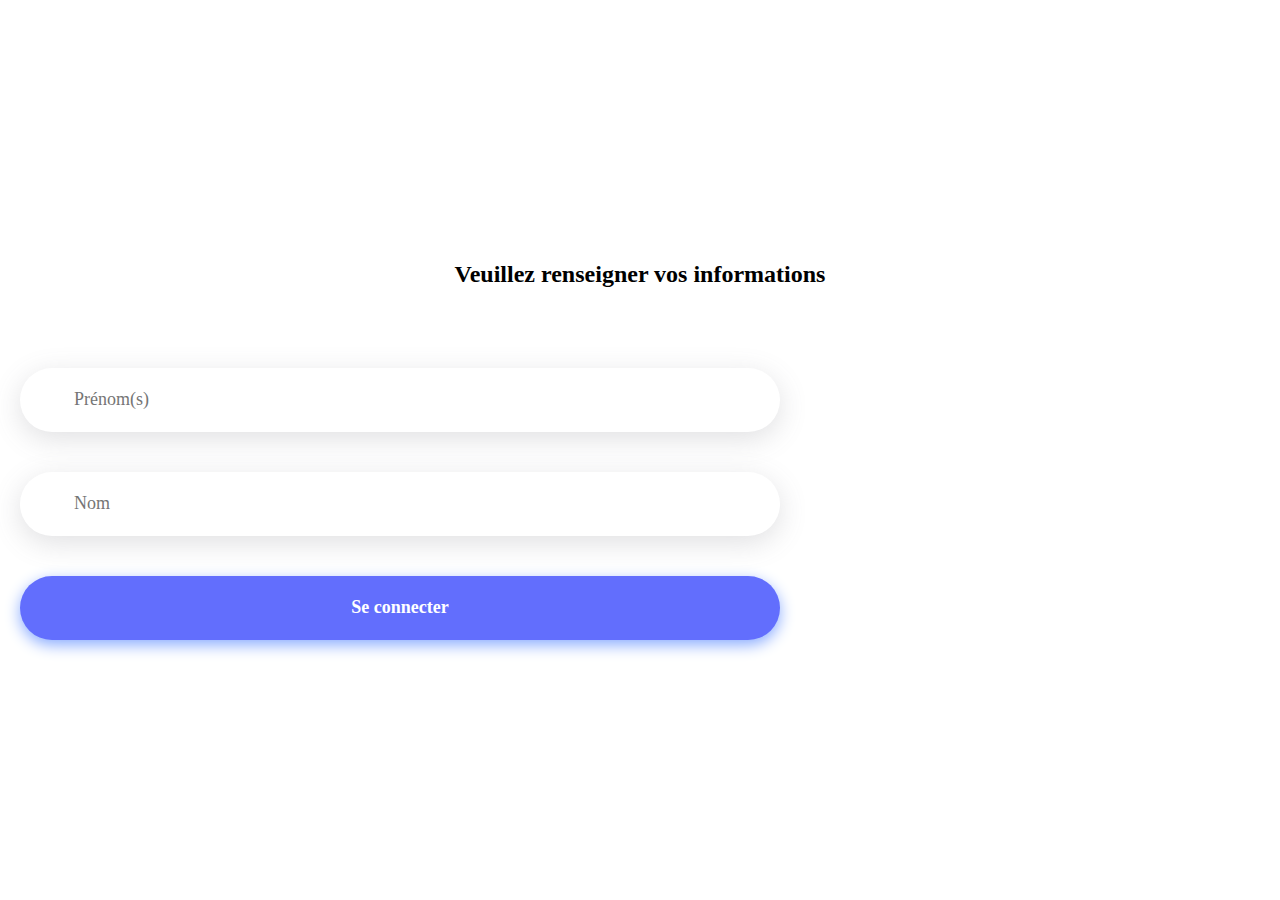
<file: integrations/webApp/front/pages/connexion/index.html>
<!DOCTYPE html>
<html lang="fr">
<head>
    <meta charset="UTF-8">
    <meta name="viewport" content="width=device-width, initial-scale=1.0">
    <title>Signature</title>
    <link rel="stylesheet" href="./connexion.css">
    <link rel="stylesheet" href="../global.css">
</head>
<body>

    <main>

        <div class="connection-page-wrapper" >
            <div class="connection-page-container" >
          
              <div class="message-container" >
                <p> Veuillez renseigner vos informations  </p>
              </div>
          
              <div class="form-container">
                  <div class="input-container" >
                    <div class="input-text-container" >
                      <label for="login"> <fa-icon label="faUser" > </fa-icon>  </label>
                      <input type="text" id="firstname" placeholder="Prénom(s)" name="login" >
                    </div>
                  </div>
          
                  <div class="input-container" >
                    <div class="input-text-container" >
                      <label for="login"> <fa-icon label="faUser" > </fa-icon>  </label>
                      <input type="text" id="lastname" placeholder="Nom" name="login" >
                    </div>
                  </div>
            
                  <div class="input-container">
                    <button id="submit-btn" class="primary-button" > Se connecter </button>
                  </div>
          
                <!-- <a href="/webApp/front/pages/register" > Créer un compte </a> -->
              </div>
          
            </div>
          </div>

          
    </main>
      
    
</body>
  <script type="module" src="connexion.js" ></script>
</html>
</file>
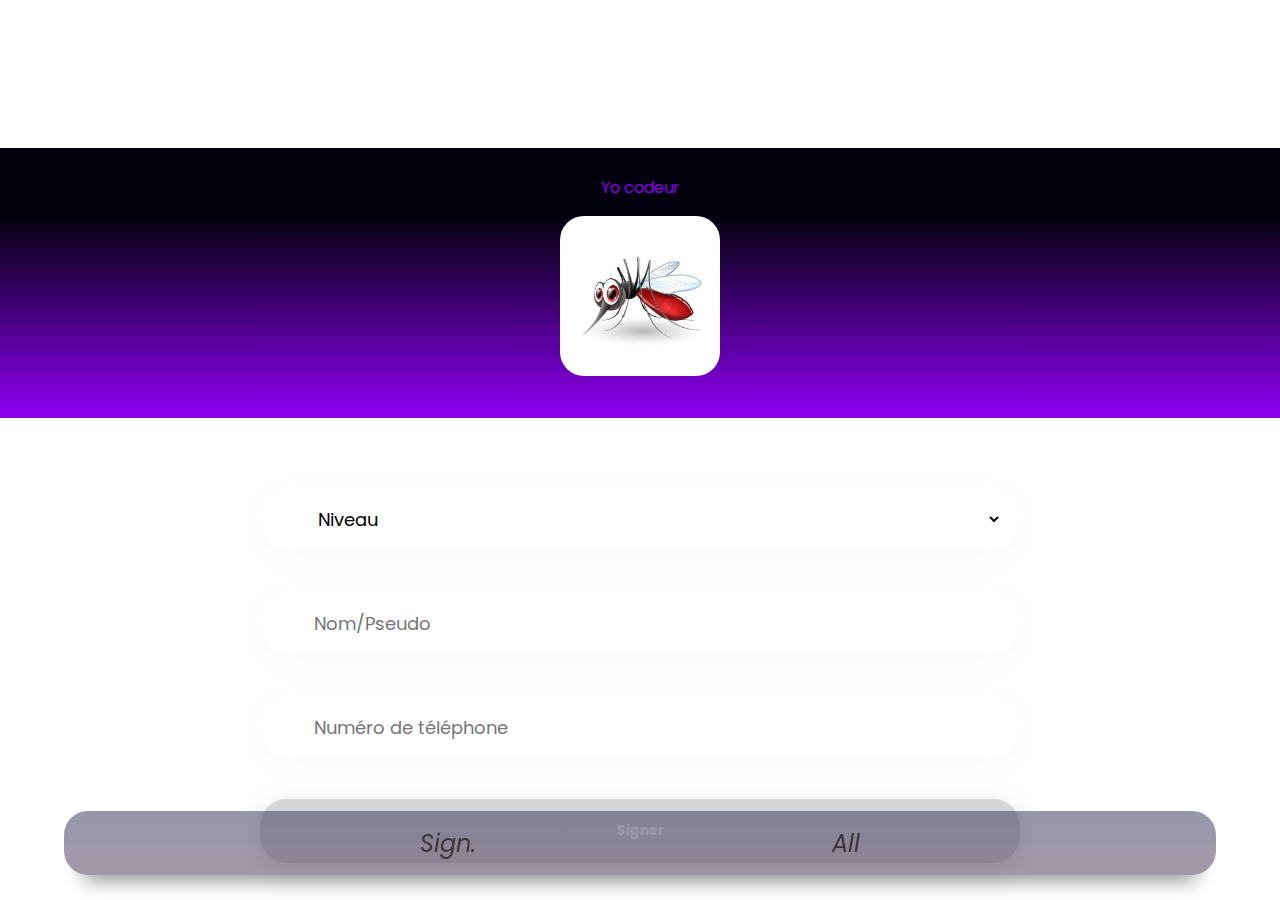
<file: integrations/webApp/front/pages/signature/index.html>
<!DOCTYPE html>
<html lang="fr">
<head>
    <meta charset="UTF-8">
    <meta name="viewport" content="width=device-width, initial-scale=1.0">
    <title>Signature</title>
    <link href='https://fonts.googleapis.com/css?family=Poppins' rel='stylesheet'>
    <link rel="stylesheet" href="./signature.css">
    <link rel="stylesheet" href="../global.css">
    
</head>
<body>

    <main>
        <div class="signature-page-wrapper" >
            <div class="signature-page-container" >
                <div class="top-side" >
                    <div class="form-container">
                    <div class="input-container" >
                        <div class="input-text-container" >
                        <label for="number"> <fa-icon faIcon="faUser" > </fa-icon>  </label>
                        <select required class="select" name="" id="niveau">
                            <option value="none">Niveau</option>
                            <option value="dut2" >Parrain/Maraine</option>
                            <option value="dic1" >Mame 1er </option>
                            <option value="dic2" >Mame 2eme</option>
                            <option value="dic3" >Mame 3eme</option>
                        </select>
                        <!-- <input type="text" id="number" placeholder="Numéro de téléphone" name="phoneNumberInputValue" > -->
                        </div>
                    </div>
            
                    <div class="input-container" >
                        <div class="input-text-container" >
                        <label for="number"> <fa-icon faIcon="faUser" > </fa-icon>  </label>
                        <input  value="" required type="text" id="pseudo" placeholder="Nom/Pseudo" name="phoneNumberInputValue" >
                        </div>
                    </div>

                    <div class="input-container" >
                        <div class="input-text-container" >
                        <label for="password"> <fa-icon faIcon="faLock" > </fa-icon> </label>
            
                        <input value="" required type="number" id="phonenumber" name="phonenumber" placeholder="Numéro de téléphone">
                        </div>
                    </div>
            
                    <div class="input-container">
                        <button disabled="true" id="submit"  class="primary-button" > Signer </button>
                    </div>
                    </div>
                </div>
            
                <div class="bottom-side" >

                    <div class="dut1-name-container" > Yo codeur <span id="dut1-name" ></span> </div>

                    <div class="qr-code-wrapper" >
                        <div class="qr-code-container" >
                            <img id="image-el" src="static/yo.jpg">
                        </div>
                    </div>
            
                    <div class="signature-number-container">
                        <div id="count" class="signature-number-value">
                            
                        </div>
                    </div>
                </div>  
            </div>
        </div>
    </main>
    
    <nav>
        <div class="nav-bar-wrapper" >
            <div class="nav-bar-container" >
              <div class="icons-container" >
                <div class="icon-container" target="signature" >
                  <!-- <div class="selected-icon-bar" *ngIf="faHouse == selectedIcon" ></div> -->
                  <!-- <fa-icon [icon]="faHouse"  style="color: white" ></fa-icon> -->
                  <i class="fa-solid fa-hashtag" target="signature">Sign.</i>
                  <!-- <fa-icon [icon]="faHouse" >Sign</fa-icon> -->
                </div>
                <div class="icon-container" target="signs" >
                  <!-- <div class="selected-icon-bar" *ngIf="faArrowUp91 == selectedIcon" ></div> -->
                  <!-- <fa-icon [icon]="faArrowUp91"  style="color: white" ></fa-icon> -->
                  <!-- <fa-icon [icon]="faArrowUp91"  > All </fa-icon> -->
                  <i class="fa-solid fa-hashtag" target="signs">All</i>

                </div>
          
              </div>
            </div>
          </div>
          
    </nav>
      
    
</body>
    <!-- <script type="module" src="../../js/tools.js" ></script> -->
    <script type="module" src="signature.js" ></script>
</html>
</file>
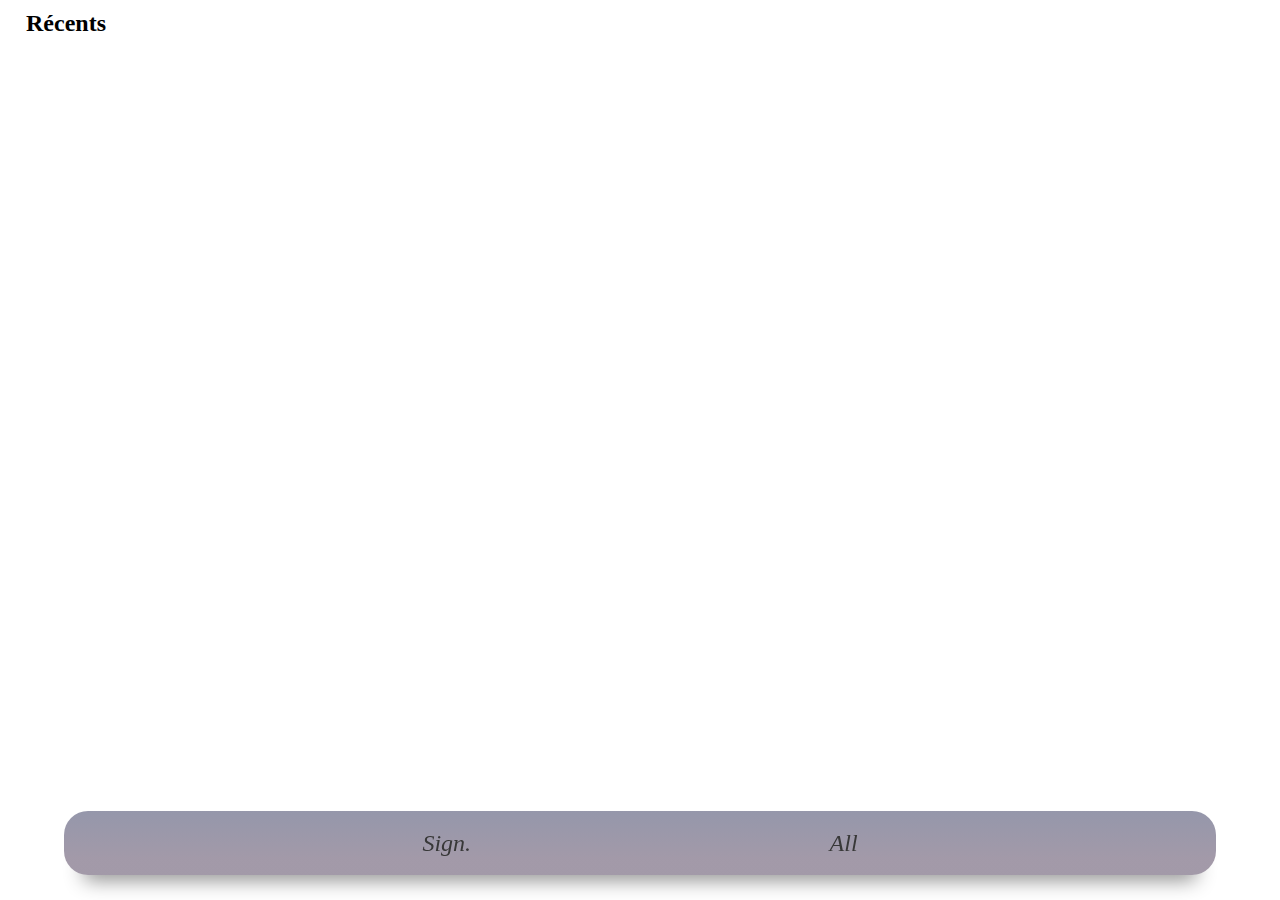
<file: integrations/webApp/front/pages/signs/index.html>
<!DOCTYPE html>
<html lang="fr">
<head>
    <meta charset="UTF-8">
    <meta name="viewport" content="width=device-width, initial-scale=1.0">
    <title>Signature</title>
    <link rel="stylesheet" href="./signs.css">
    <link rel="stylesheet" href="../global.css">
    <!-- <link href="//netdna.bootstrapcdn.com/twitter-bootstrap/2.3.2/css/bootstrap-combined.no-icons.min.css" rel="stylesheet">
<link href="//netdna.bootstrapcdn.com/font-awesome/3.2.1/css/font-awesome.css" rel="stylesheet"> -->
</head>
<body>

    <main>
          
      <div class="recents-signatory-container" >
        <div class="title-container" >
          <h2> Récents </h2>
        </div>

        <div class="signatorys-container"  >

          <!-- <div class="signatory-container"  >

            <div class="left-side" >

              <div class="signatory-user-name" >
                Adolphe Mendy
              </div>

              <div class="signatory-user-real-name" >
                Adolphe Amadou Galland 
              </div>
            </div>

            <div class="signatureReceiver-user-signatureNumber" >
              dic1
            </div>
          </div> -->


          <div class="signatory-container" style="opacity: 0" >
            <div class="signatory-user-name" >
            </div>
            <div class="signatory-user-picture" >
            </div>
            <div class="signatureReceiver-user-signatureNumber" >
            </div>
          </div>

        </div>

      </div>
   
    </main>

    <nav>
      <div class="nav-bar-wrapper" >
          <div class="nav-bar-container" >
            <div class="icons-container" >
              <div class="icon-container" target="signature" >
                <!-- <div class="selected-icon-bar" *ngIf="faHouse == selectedIcon" ></div> -->
                <!-- <fa-icon [icon]="faHouse"  style="color: white" ></fa-icon> -->
                <i class="fa-solid fa-hashtag" target="signature">Sign.</i>
                <!-- <fa-icon [icon]="faHouse" >Sign</fa-icon> -->
              </div>
              <div class="icon-container" target="signs" >
                <!-- <div class="selected-icon-bar" *ngIf="faArrowUp91 == selectedIcon" ></div> -->
                <!-- <fa-icon [icon]="faArrowUp91"  style="color: white" ></fa-icon> -->
                <!-- <fa-icon [icon]="faArrowUp91"  > All </fa-icon> -->
                <i class="fa-solid fa-hashtag" target="signs">All</i>

              </div>
        
            </div>
          </div>
        </div>
        
  </nav>
      
    
</body>
<script type="module" src="signs.js" ></script>
</html>
</file>
<file: integrations/webApp/front/pages/connexion/connexion.css>
.connection-page-wrapper {
  height: 100vh;
  width: 100%;

  display: flex;
  flex-direction: column;
  justify-content: center;
}

.connection-page-container {
  width: 100%;

  display: flex;
  flex-direction: column;
  gap: 5em;
}

.message-container {
  width: 100%;

  display: flex;
  flex-direction: column;
  justify-content: center;
  align-items: center;
}

.message-container p {
  text-align: center;
  font-size: x-large;
  font-weight: 600;
}

.form-container {
  width: 100%;

  display: flex;
  flex-direction: column;
  justify-content: center;
  align-items: center;
  gap: 2.5em;
}

.input-container {
  width: 95%;
  height: 4em;

  display: flex;
  gap: 1em;
}

label {
  position: relative;
  left: 1em;
  font-size: x-large;
  /*font-weight: bold;*/

  display: flex;
  justify-content: center;
  align-items: center;

}

.input-text-container {
  position: relative;

}

.input-text-container, .primary-button {
  background: white;
  width: 100%;
  height: 100%;
  border-radius: 2em;

  display: flex;
  justify-content: center;
  align-items: center;
}

.input-text-container {
  box-shadow: rgba(100, 100, 111, 0.2) 0px 7px 29px 0px;
}

input[type] {
  /*height: 2em;*/
  margin-right: 1em;
  margin-left: 3em;
  font-size: large;
  /*font-weight: bold;*/
  width: 100%;
}


.primary-button {
  font-weight: bold;
  color: white;
  font-size: large;
  background: #626efd;
  box-shadow: #8aacff 0px 5px 15px;
}

.primary-button:active {
  animation: cursor-hover 5s ease  ;
}

button[disabled] {
  background: white;
  box-shadow: rgba(100, 100, 111, 0.2) 0px 7px 29px 0px;

  color: #02020e;

}


.input-text-container {

}


@media only screen and (min-width: 992px) {


  .form-container {
    width: 100%;
    height: 100%;
    max-width: 50em;
    display: flex;
    flex-direction: column;
    justify-content: center;
    align-items: center;
    gap: 2.5em;
  }
}
</file>
<file: integrations/webApp/front/pages/global.css>
/* You can add global styles to this file, and also import other style files */


* {
    padding: 0;
    margin: 0;
    box-sizing: border-box;
    font-family: Poppins;
  }
  
  /* Hide scrollbar for Chrome, Safari and Opera */
  *::-webkit-scrollbar {
    display: none;
  }
  
  /* Hide scrollbar for IE, Edge and Firefox */
  * {
    -ms-overflow-style: none;  /* IE and Edge */
    scrollbar-width: none;  /* Firefox */
  }
  
  main {
    height: 100vh;
    width: 100vw;
  }

  
  /* Animations */
  @keyframes cursor-hover {
    0% {
      transform: scale(1);
    }
  
    100% {
      transform: scale(1.5);
    }
  }
  
  input, button, select {
    border: none;
    outline: none;
  
  }
  
  button[disabled] {
    background: #d5d5d5;
    color: white;
  }
  
  .global-message-box-app-container {
    position: absolute;
    top: 0;
    width: 100%;
  }


  .nav-bar-wrapper {
    width: 100%;
    height: 100%;
    display: flex;
    justify-content: center;
    align-items: center;
  }
  
  .nav-bar-container {
    width: 90%;
    height: 4em;
    border-radius: 1.5em;
    background: #02020e;
  
    background: rgb(53,58,83);
    background: linear-gradient(0deg, rgb(71 53 83 /50% ) 25%, rgb(45 48 87 /50% ) 97%);
  
    box-shadow: rgba(0, 0, 0, 0.45) 0px 25px 20px -20px;
  
  
    display: flex;
    justify-content: center;
    align-items: center;

    position: fixed;
    bottom: 25px;
  
  }
  
  .icons-container {
    width: 100%;
    height: 100%;
  
    display: flex;
    justify-content: space-evenly;
    align-items: center;
  }
  
  .icon-container {
    position: relative;
    font-size: 1.5em;
    color: #383838;
  
    display: flex;
    flex-direction: column;
    justify-content: center;
    align-items: center;
  }
  
  .icon-container:active {
    animation: cursor-hover 5s ease  ;
  }
  
  .selected-icon-bar {
    position: absolute;
    top: -8px;
    padding: 2px 10px;
    background: #626efd;
  }
</file>
<file: integrations/webApp/front/pages/signature/signature.css>
.signature-page-wrapper {
    height: 100%;
    width: 100%;
  
  }
  
  .signature-page-container {
    height: 100%;
    width: 100%;
    /* padding: 10px; */
  
    /*background: #626efd;*/
    display: flex;
    flex-direction: column-reverse;
    gap: 2em;
  }
  
  .top-side {
    height: 70%;
    width: 100%;
    /*background: red;*/
  
    display: flex;
    /* padding: 1em; */
    /* position: relative; */
    /* top: -150px; */
  }
  
  .form-container {
    width: 100%;
    height: 100%;
  
    display: flex;
    flex-direction: column;
    justify-content: start;
    align-items: center;
    gap: 2.5em;
  }
  
  .input-container {
    width: 95%;
    height: 4em;
  
    display: flex;
    gap: 1em;
  }
  
  label {
    position: relative;
    left: 1em;
    font-size: x-large;
    /*font-weight: bold;*/
  
    display: flex;
    justify-content: center;
    align-items: center;
  
  }
  
  .input-text-container {
    position: relative;
  
  }
  
  .input-text-container, .primary-button {
    background: white;
    width: 100%;
    height: 100%;
    border-radius: 2em;
  
    display: flex;
    justify-content: center;
    align-items: center;
  }
  
  .input-text-container {
    box-shadow: rgba(100, 100, 111, 0.042) 0px 7px 29px 0px;
  }
  
  select {
    background: none;
  }

  input[type], select {
    /*height: 2em;*/
    margin-right: 1em;
    margin-left: 3em;
    font-size: large;
    /*font-weight: bold;*/
    width: 100%;
  }
  
  
  .primary-button {
    font-weight: bold;
    color: white;
    background: #626efd;
    box-shadow: #8aacff 0px 5px 15px;
  }
  
  .primary-button:active {
    animation: cursor-hover 5s ease  ;
  }
  
  button[disabled] {
    background: white;
    box-shadow: rgba(100, 100, 111, 0.2) 0px 7px 29px 0px;
    color: #02020e;
  
  }
  
  
  .input-text-container {
  
  }
  
  .bottom-side {
    height: 30%;
    width: 100%;
  
    display: flex;
    flex-direction: column;
    justify-content: center;
    align-items: center;
    gap: 1em;
    padding: 1em;
    background: #02020e;
  
    background: rgb(2,2,14);
    background:  rgba(136,0,233,1) ;
    background: linear-gradient(180deg, rgba(2,2,14,1) 25%, rgba(136,0,233,1) 97%);

    /* border-radius: 25px; */
  }
  
  .qr-code-wrapper {
  
    background: white;
    width: 10em;
    height: 10em;
    border-radius: 1.5em;
  
  }
  
  .qr-code-container {
    width: 100%;
    height: 100%;
    display: flex;
    justify-content: center;
    align-items: center;
  }
  
  .qr-code-container img {
    width: 9em;
    height: 9em;
    object-fit: contain;
  }
  .signature-number-container {
  
  }
  
  .signature-number-value {
    color: white;
    font-size: x-large;
  }
  
  
  
  @media only screen and (min-width: 992px) {
  
    .top-side {
      height: 50%;
      width: 100%;
      /*background: red;*/
  
      display: flex;
      justify-content: center;
      padding: 1em;
    }
  
    .form-container {
      width: 100%;
      height: 100%;
      max-width: 50em;
      display: flex;
      flex-direction: column;
      justify-content: center;
      align-items: center;
      gap: 2.5em;
    }
  }
  

  .dut1-name-container {
    color: rgba(136,0,233,1);

  }

  #dut1-name {
    color: rgba(136,0,233,1);
    font-weight: bold;
  }
</file>
<file: integrations/webApp/front/pages/signs/signs.css>
.home-page-wrapper {
  margin-top: 1.5em;
  width: 100%;
  height: 100%;
}

.home-page-container {
  width: 100%;
  height: 100%;
}


.top-SignatureReceivers-container {
  display: flex;
  flex-direction: column;
  gap: 1.5em;
  height: 50%;

}

.title-container {

}

.signatureReceivers-container {
  display: flex;
  gap: 1em;
  overflow-x: scroll;
  margin-left: 1em;
}

.signatureReceiver-container {
    width: 20em;
    padding: 2em;
    margin-bottom: 2em;
    margin-left: 2em;
    height: 18em;
    border-radius: 1.5em;
    background: #b365fa;
    background: rgb(180,111,250);
    background: linear-gradient(331deg, rgb(240 110 250) 25%, rgba(136,0,233,1) 80%);
    box-shadow: rgb(240 110 250) 0px 5px 15px;
    display: flex;
    flex-direction: column;
    justify-content: space-between;
    align-items: center;
}

.user-infos-container {
  height: 100%;
  width: 192px;
  display: flex;
  flex-direction: column;
  justify-content: space-between;
  align-items: center;
  color: white;
}

.signatureReceiver-user-name {
  font-size: x-large;
  font-weight: bold;
  color: white;
}

.signatureReceiver-user-picture {
  width: 7em;
  height: 7em;
  border-radius: 50%;
  overflow: hidden;
}

.signatureReceiver-user-picture img{
  width: 100%;
  height: 100%;
  object-fit: cover;
}


.signatureReceiver-user-signatureNumber {
  color: white;
  font-size: large;
  text-transform: uppercase;
}


/*******/
.recents-signatory-container {
  padding: 10px;
  height: 90%;
  display: flex;
  flex-direction: column;
  gap: 1.5em
}

.title-container {
  margin-left: 1em;
}

.signatorys-container {
  padding-top: 1em;
  display: flex;
  flex-direction: column;
  justify-content: flex-start;
  align-items: center;
  gap: 1em;
  overflow-y: scroll;
}

.signatory-container {
  width: 90%;
  padding: 1em;
  border-radius: 1.5em;
  background: #8aacff;
  opacity: 0.8;
  box-shadow: #8aacff 0px 5px 15px;
  display: flex;
  justify-content: space-between;
  align-items: center;
}


.signatory-user-name {
  font-size: large;
  font-weight: bold;
  color: white;
}

.signatory-user-real-name {
  color: white;
}

.signatory-user-signatureNumber {
  color: white;
  font-size: large;
}


@media only screen and (min-width: 992px) {

  .home-page-container {
    display: flex;
    width: 100%;
    height: 100%;
  }

  .top-SignatureReceivers-container {
    display: flex;
    flex-direction: column;
    gap: 1.5em;
    height: 100%;
    width: 50%;
  }

  .signatureReceivers-container {
    display: flex;
    flex-wrap: wrap;
    height: 100%;
    width: 100%;
    justify-content: center;
    margin: 0;
  }

  .signatureReceiver-container {
    margin: 1em;
  }

  .recents-signatory-container {
    width: 50%;
  }
}
</file>
